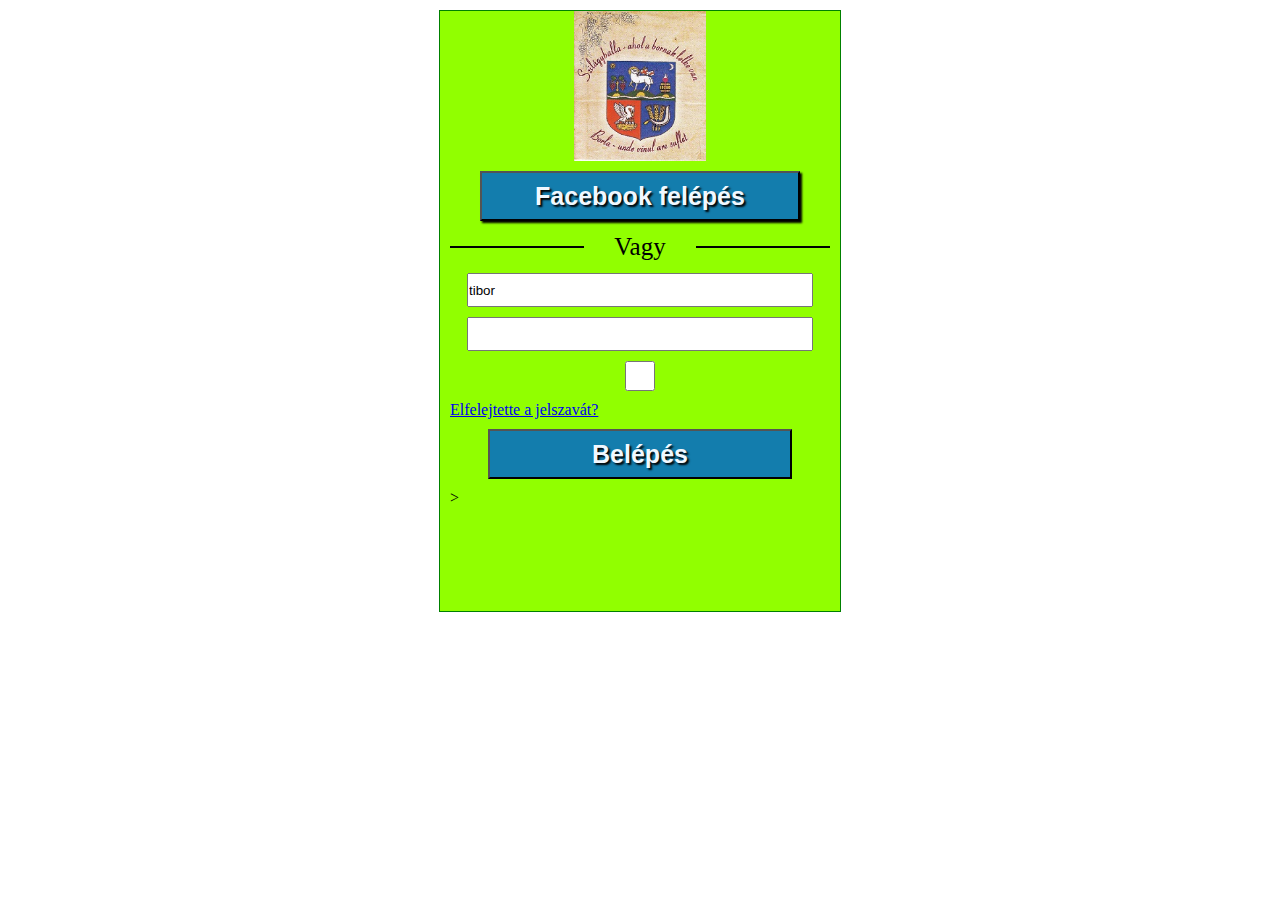
<file: Szilágyballa/kapcsolat.html>
<!DOCTYPE html>
<html lang="en">
<head>
    <script>
        function mouse(){
            document.getElementById("tibor").value="zsolt";
            document.getElementById("form1").style.background="red";
        }
    </script>

    <meta charset="UTF-8">
    <meta http-equiv="X-UA-Compatible" content="IE=edge">
    <link rel="stylesheet" href="kapcsolat.css">
    <meta name="viewport" content="width=device-width, initial-scale=1.0">
    <title>Document</title>
</head>
<body>
    
    <form action="" id="form1"  onmouseover="mouse()">
        <img src="logo.jpg">
        <button type="button" id="elso">Facebook felépés
            
        </button>
        <fieldset>
            <legend>Vagy</legend>
            <input type="text" id="tibor" value="tibor 
            " onclick="mouse()">
            <input type="password">
            <input type="checkbox">
            <a href="#">Elfelejtette a jelszavát?</a>
            <button type="button" id="masodik"
             >Belépés</button>>
        </fieldset>
    </form>
    
    
</body>
</html>
</file>
<file: Szilágyballa/kapcsolat.css>
*{margin: 0px;
padding: 0px;}
 form{width: 400px;
height: 600px;
border: 1px solid green;
margin: 10px auto;
background: rgb(145, 255, 0);}

form input{display: block;
width: 90%;
height: 30px;
margin: 10px auto;}
form img {
height: 150px;
display: block;
margin-left: auto;
margin-right: auto;
}
#elso{
    height: 50px;
    width: 80%;
display: block;
margin: 10px auto;
font-size: 25px;
font-weight: bold ;
background: rgb(19, 125, 173);
color: aliceblue;
text-shadow: 2px 2px 2px black;
box-shadow: 2px 2px 2px black;


;
}
#elso img{display: inline;
    width: 50px;
    height: 50px;
}
form fieldset {border-top: 2px black  solid;
    border-right: transparent;
    border-left: transparent;
    border-bottom: transparent;
    margin: 10px ;
}
form legend{ margin:0 auto;
font-size: 25px;
padding: 2px 30px;}
#masodik{height: 50px;
    width: 80%;
display: block;
margin: 10px auto;
font-size: 25px;
font-weight: bold ;
background: rgb(19, 125, 173);
color: aliceblue;
text-shadow: 2px 2px 2px black;}
</file>
